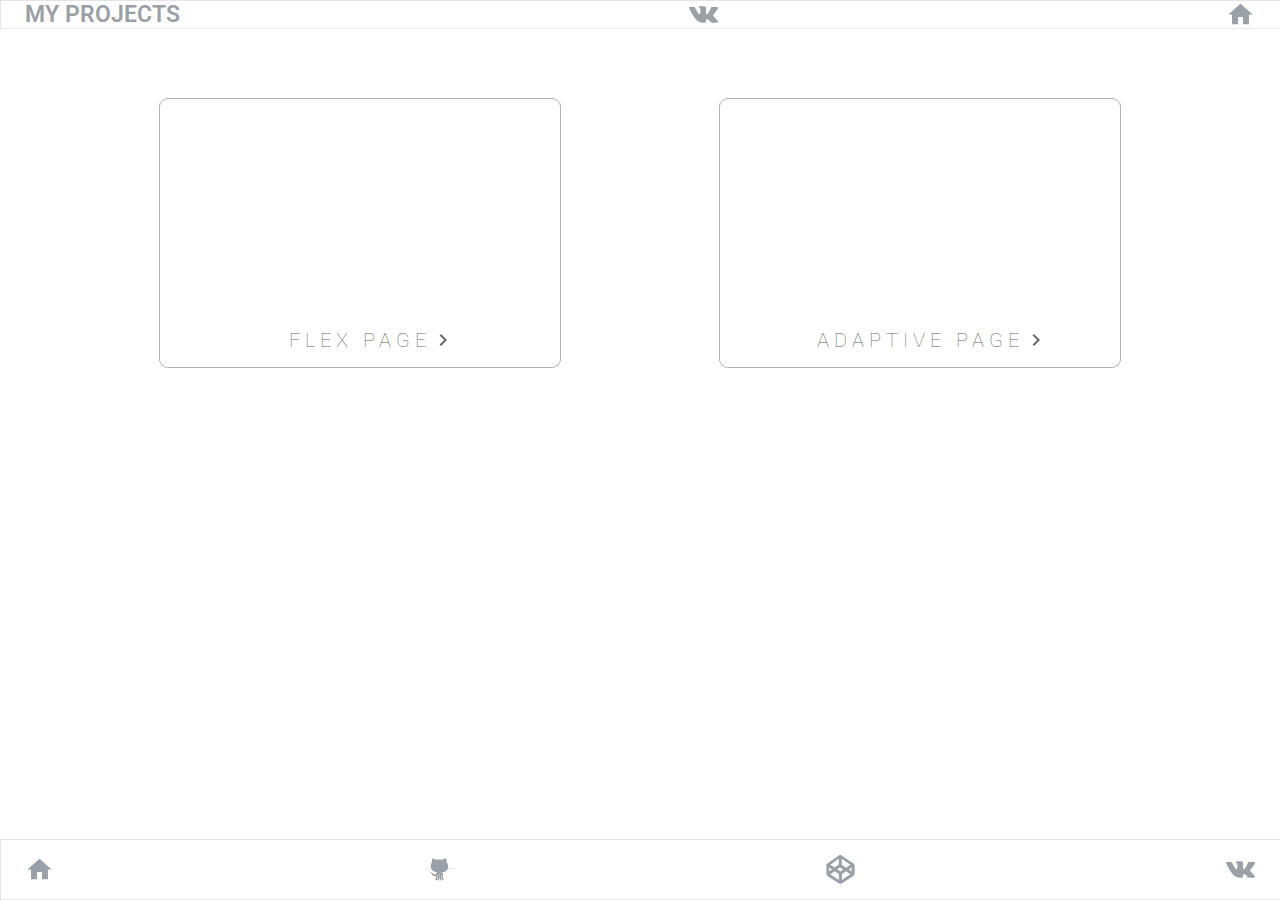
<file: my-projects.html>
<!DOCTYPE html>
<html lang="en">
<head>
    <link rel="shortcut icon" type="image/png" href="image/favicon.png">
    <meta name="theme-color" content="#fff">
    <meta name="viewport" content="width=device-width, initial-scale=1.0, maximum-scale=1.0, user-scalable=no">
    <meta charset="UTF-8">
    <meta http-equiv="X-UA-Compatible" content="ie=edge">
    <link type="text/css" rel="stylesheet" href="css/style.css">
    <link type="text/css" rel="stylesheet" href="css/mobile.css">
    <link href="https://fonts.googleapis.com/css?family=Roboto" rel="stylesheet">
    <title>Projects</title>
</head>
<body>
    <header>
        <div class="head_link_block">
            <p class="head">My Projects</p>
            <a href="https://vk.com/mihailone" class="vk_link head_vk" target="blank" title="VK">
                <div class="link vk"></div>
            </a>
            <a href="index.html" title="Home" class="head_link_home">
                <div class="link home"></div>
            </a>
        </div>
    </header>
    <main>
    <div class="project_link">
        <a href="https://mihailone.github.io/onetest/" class="link" target="blank">
            <div class="project_preview">
                <div class="project_previw_photo card-1">
                </div>
                <h6>flex page</h6>
            </div>
        </a>

        <a href="https://mihailone.github.io/project.1/" class="link" target="blank">
            <div class="project_preview">
                <div class="project_previw_photo card-2">
                    
                </div>
                <h6>adaptive page</h6>
            </div>
        </a>
    </div>
    </main>
    <footer>
        <div class="footer_content">
            <div class="social_link">
                <a href="index.html" title="Home">
                    <div class="link home"></div>
                </a>
                <a href="https://github.com/mihailone" target="blank" title="github">
                    <div class="link github"></div>
                </a>
                <a href="https://codepen.io/starwars21/" target="blank" title="codepen">
                    <div class="link codepen"></div>
                </a>
                <a href="https://vk.com/mihailone" class="vk_link" target="blank" title="VK">
                    <div class="link vk footer_link"></div>
                </a>
            </div>
        </div>
    </footer>
</body>
</html>
</file>
<file: css/style.css>
@import 'fonts.css';
@import 'theme.css';
@import 'mobile.css';

body {
    margin: 0;
    font-family: 'Roboto', sans-serif;
    display: flex;
    justify-content: center;
    align-items: center;
    flex-direction: column;
}

header {
    display: flex;
    justify-content: center;
    width: 100%;
    text-transform: uppercase;
    font-weight: 600;
    font-size: 23px;
}

.head_link_block {
    width: 1440px;
    display: flex;
    justify-content: space-between;
    margin: 0 25px;
}

p.head {
    margin: 0;
    display: flex;
    justify-content: center;
    align-items: center;
}

/*link*/
a.head_link_home {}

.test__link {
    display: none;
}

.link.vk {
    width: 29px;
    height: 29px;
    background-image: url("../image/vk.svg");
}

.link.codepen {
    width: 29px;
    height: 29px;
    background-image: url("../image/codepen-logo.svg");
}

.link.github {
    width: 29px;
    height: 29px;
    background-image: url("../image/github-logo.svg");
}

.link.home {
    width: 29px;
    height: 29px;
    background-image: url("../image/home-link.svg");
}

.link.vk.footer_link:hover:after,
.link.vk:hover:after,
.link.codepen:hover:after,
.link.github:hover:after,
.link.home:hover:after {
    transform: scale(1.6) translateX(0px) translateY(0px);
    transition: all .15s ease-in-out;
}

.link.vk.footer_link:after,
.link.vk:after,
.link.codepen:after,
.link.github:after,
.link.home:after {
    content: '';
    display: block;
    width: 29px;
    height: 29px;
    transform: scale(0) translateX(0px) translateY(0px);
    border-radius: 50%;
    transition: all 0s ease-in-out;
}

/*link*/
a.link {
    margin-top: 45px;
    text-decoration: none;
}

main {
    max-width: 1440px;
    width: 100%;
    min-width: 320px;
    margin-top: 25px;
    margin-bottom: 80px;
}

.project_link {
    width: 100%;
    display: flex;
    flex-wrap: wrap;
    justify-content: space-evenly;
}

.project_previw_photo.card-1 {
    width: 100%;
    height: 214px;
    background-repeat: no-repeat;
    background-position: center;
    background-size: cover;
    border-radius: 8px 8px 0px 0px;

}

.project_previw_photo.card-2 {
    width: 100%;
    height: 214px;
    background-repeat: no-repeat;
    background-position: center;
    background-size: cover;
    border-radius: 8px 8px 0px 0px;
}

.project_previw_photo.card-test {
    width: 100%;
    height: 214px;
    background-repeat: no-repeat;
    background-position: center;
    background-size: cover;
    border-radius: 8px 8px 0px 0px;
}

.project_preview {
    width: 400px;
    height: 100%;
    -webkit-box-shadow: 0 0px 0px 1px rgba(95, 99, 104, 0.5);
    box-shadow: 0 0px 0px 1px rgba(95, 99, 104, 0.5);
    transition: all .1s ease-in-out;
    border-radius: 8px;
    display: flex;
    flex-wrap: wrap;
}

h6 {
    margin: 15px 0;
    text-align: center;
    text-transform: uppercase;
    text-decoration: none;
    font-size: 20px;
    letter-spacing: 5px;
    font-weight: 100;
    width: 100%;
}

h6:after {
    content: "";
    width: 24px;
    height: 24px;
    position: absolute;
    background-image: url("../image/icons/arrow_right.svg");
    transition: transform .2s ease-in-out;
}

.project_preview:hover h6:after {
    transform: translateX(10px);
}

/*card*/
footer {
    display: flex;
    justify-content: center;
    width: 100%;
    padding: 16px 0px;
    text-transform: uppercase;
    font-family: 'Roboto', sans-serif;
    font-weight: 600;
    font-size: 24px;
    position: fixed;
    bottom: 0;
    z-index: 999;
    backdrop-filter: blur(10px);
}

.footer_content {
    width: 1440px;
}

.social_link {
    display: flex;
    justify-content: space-between;
    margin: 0px 25px;
}

.link.vk.footer_link {
    margin-right: 0;
}

/*my projects*/
p.test__page {
    margin: 0;
    color: #000;
    font-size: 150px;
    text-align: center;
    text-transform: uppercase;
}

/*tab*/
.tablinks {
    position: relative;
    padding: 20px;
    margin: 0;
    border-radius: 0;
    border: 0;
    background-color: transparent;
    color: #9aa0a6;
    font-size: 20px;
    text-transform: uppercase;
    outline: none;
    transition: all .2s ease-in-out;
}

.tab-active {
    color: #fff;
}

.tab-active:before {
    content: "";
    position: absolute;
    top: 60px;
    left: 0px;
    width: 100%;
    height: 2px;
    background-color: #fff;
}

.tablinks:hover:before {
    content: "";
    position: absolute;
    top: 60px;
    left: 0px;
    width: 100%;
    height: 2px;
    background-color: #fff;
}

.tablinks:hover {
    color: #fff;
    cursor: pointer;
}


.ms__container {
    -webkit-box-shadow: 0 0px 0px 1px rgba(95, 99, 104, 0.5);
    box-shadow: 0 0px 0px 1px rgba(95, 99, 104, 0.5);
    transition: all .1s ease-in-out;
    border-radius: 2px;
    padding: 20px 20px;
    background-color: #272727;
    color: #9aa0a6;
}
</file>
<file: css/mobile.css>
@media screen and (max-width:1440px){
}

@media screen and (max-width:1200px) {
    .head_link_block{
        width: 1200px;
        margin: 0;
    }
    p.head{
        margin-left: 30px;
    }
    .link.vk {
        margin-right: 30px;
    }
}

@media screen and (max-width: 1000px) {

    .head_link_block{
        margin: 0 0;
    }
    a.head_link_home {
        display: block;
        margin-right: 30px;
    }
    a.vk_link.head_vk{
        display: none;
    }
    .info_block_content {
        margin: 0 0px;
    }
}
@media screen and (max-width: 900px) {

    main{
        margin-top: 0px;
    }
    .project_link {
        flex-wrap: wrap;
    }
    .project_preview{
        width: 480px;
    }
    .project_previw_photo.card-1,
    .project_previw_photo.card-2 {
        width: 100%;
        height: 260px;
    }
    .info_block{
        flex-direction: column;
        align-items: center;
    }
}
@media screen and (max-width: 768px) {
    footer{
        border-radius: 8px 8px 0 0;
    }
}
@media screen and (max-width:480px){
    .head_link_block{
        min-width: 360px;
        width: 100%;
    }
    p.head{
        margin-left: 30px;
    }
    .link.vk{
        margin-right: 30px;
    }
    .project_preview{
        width: 100%;
        min-width:360px;
        margin: 0;
        border-radius: 0px;
    }
    .project_previw_photo.card-1,
    .project_previw_photo.card-2{
        height: 260px;
        border-radius: 0px;
    }
    .project_link {
        flex-direction: column;
        flex-wrap: wrap;
        align-content: space-around;
    }
}
</file>
